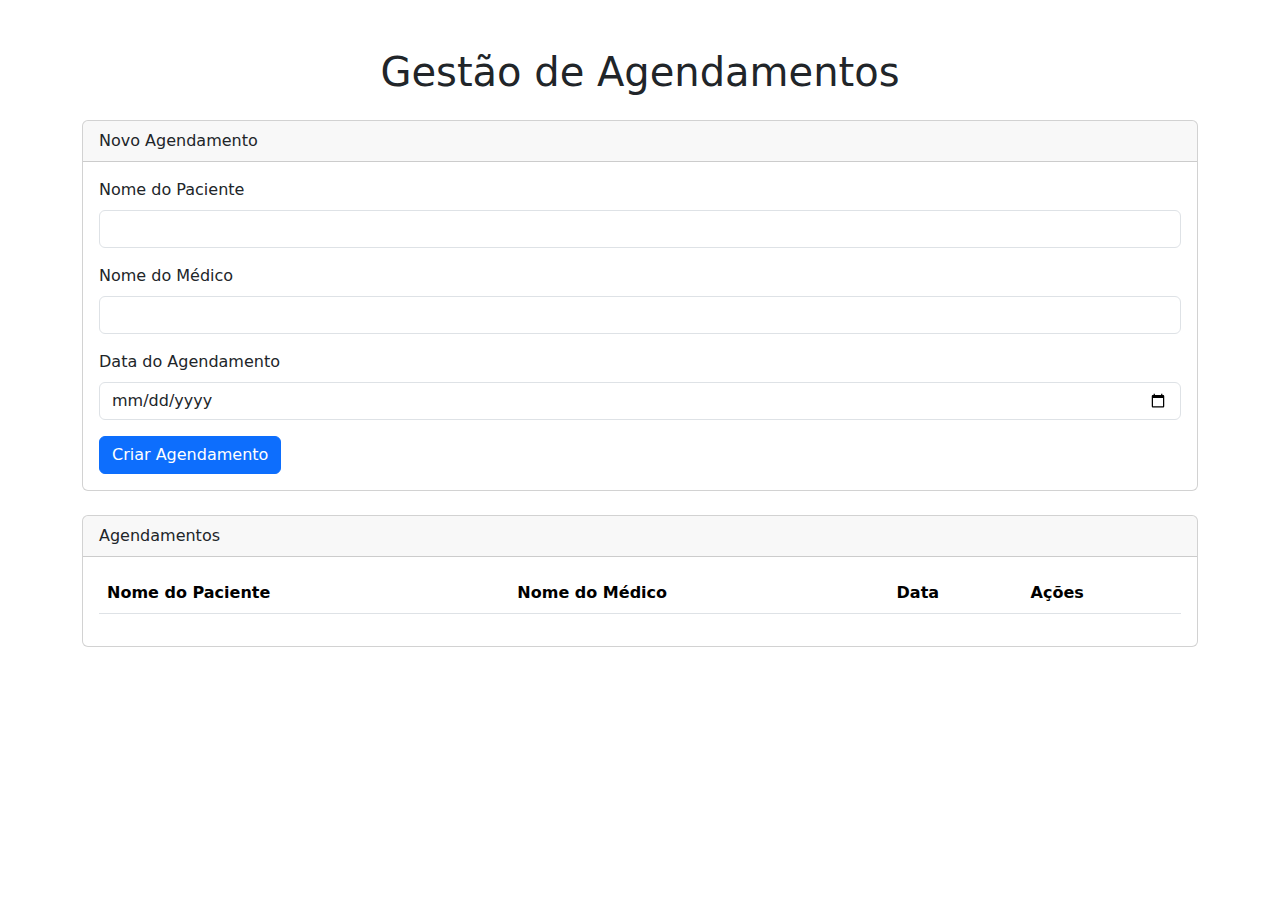
<file: public/index.html>
<!DOCTYPE html>
<html lang="pt-br">
<head>
    <meta charset="UTF-8">
    <meta name="viewport" content="width=device-width, initial-scale=1.0">
    <title>Gestão de Agendamentos</title>
    <link href="https://cdn.jsdelivr.net/npm/bootstrap@5.3.0/dist/css/bootstrap.min.css" rel="stylesheet">
    <link rel="stylesheet" href="styles.css">
</head>
<body>
    <div class="container mt-5">
        <h1 class="text-center mb-4">Gestão de Agendamentos</h1>
        
        <!-- Formulário de criação -->
        <div class="card mb-4">
            <div class="card-header">Novo Agendamento</div>
            <div class="card-body">
                <form id="createForm">
                    <div class="mb-3">
                        <label for="patientName" class="form-label">Nome do Paciente</label>
                        <input type="text" class="form-control" id="patientName" required>
                    </div>
                    <div class="mb-3">
                        <label for="doctorName" class="form-label">Nome do Médico</label>
                        <input type="text" class="form-control" id="doctorName" required>
                    </div>
                    <div class="mb-3">
                        <label for="appointmentDate" class="form-label">Data do Agendamento</label>
                        <input type="date" class="form-control" id="appointmentDate" required>
                    </div>
                    <button type="submit" class="btn btn-primary">Criar Agendamento</button>
                </form>
            </div>
        </div>

        <!-- Listagem de agendamentos -->
        <div class="card mb-4">
            <div class="card-header">Agendamentos</div>
            <div class="card-body">
                <table class="table table-striped" id="appointmentsTable">
                    <thead>
                        <tr>
                            <th>Nome do Paciente</th>
                            <th>Nome do Médico</th>
                            <th>Data</th>
                            <th>Ações</th>
                        </tr>
                    </thead>
                    <tbody></tbody>
                </table>
            </div>
        </div>
        
        <!-- Modal de edição -->
        <div class="modal fade" id="editModal" tabindex="-1" aria-labelledby="editModalLabel" aria-hidden="true">
            <div class="modal-dialog">
                <div class="modal-content">
                    <div class="modal-header">
                        <h5 class="modal-title" id="editModalLabel">Editar Agendamento</h5>
                        <button type="button" class="btn-close" data-bs-dismiss="modal" aria-label="Close"></button>
                    </div>
                    <div class="modal-body">
                        <form id="editForm">
                            <input type="hidden" id="editId">
                            <div class="mb-3">
                                <label for="editPatientName" class="form-label">Nome do Paciente</label>
                                <input type="text" class="form-control" id="editPatientName" required>
                            </div>
                            <div class="mb-3">
                                <label for="editDoctorName" class="form-label">Nome do Médico</label>
                                <input type="text" class="form-control" id="editDoctorName" required>
                            </div>
                            <div class="mb-3">
                                <label for="editAppointmentDate" class="form-label">Data do Agendamento</label>
                                <input type="date" class="form-control" id="editAppointmentDate" required>
                            </div>
                            <button type="submit" class="btn btn-primary">Salvar Alterações</button>
                        </form>
                    </div>
                </div>
            </div>
        </div>
    </div>

    <script src="https://cdn.jsdelivr.net/npm/bootstrap@5.3.0/dist/js/bootstrap.bundle.min.js"></script>
    <script>
        document.addEventListener('DOMContentLoaded', function() {
            const appointmentsTable = document.getElementById('appointmentsTable').querySelector('tbody');

            // Função para carregar agendamentos
            function loadAppointments() {
                fetch('/src/routes/api.php')
                    .then(response => response.json())
                    .then(data => {
                        appointmentsTable.innerHTML = '';
                        data.forEach(appointment => {
                            const row = document.createElement('tr');
                            row.innerHTML = `
                                <td>${appointment.patient_name}</td>
                                <td>${appointment.doctor_name}</td>
                                <td>${appointment.appointment_date}</td>
                                <td>
                                    <button class="btn btn-warning btn-sm" onclick="editAppointment(${appointment.id})">Editar</button>
                                    <button class="btn btn-danger btn-sm" onclick="deleteAppointment(${appointment.id})">Excluir</button>
                                </td>
                            `;
                            appointmentsTable.appendChild(row);
                        });
                    });
            }

            // Função para criar um novo agendamento
            document.getElementById('createForm').addEventListener('submit', function(event) {
                event.preventDefault();
                const patientName = document.getElementById('patientName').value;
                const doctorName = document.getElementById('doctorName').value;
                const appointmentDate = document.getElementById('appointmentDate').value;

                fetch('/src/routes/api.php', {
                    method: 'POST',
                    headers: { 'Content-Type': 'application/json' },
                    body: JSON.stringify({ patient_name: patientName, doctor_name: doctorName, appointment_date: appointmentDate })
                }).then(() => loadAppointments());
            });

            // Função para iniciar a edição de um agendamento
            window.editAppointment = function(id) {
                fetch(`/src/routes/api.php?id=${id}`)
                    .then(response => response.json())
                    .then(data => {
                        document.getElementById('editId').value = data.id;
                        document.getElementById('editPatientName').value = data.patient_name;
                        document.getElementById('editDoctorName').value = data.doctor_name;
                        document.getElementById('editAppointmentDate').value = data.appointment_date;
                        new bootstrap.Modal(document.getElementById('editModal')).show();
                    });
            }

            // Função para salvar alterações no agendamento
            document.getElementById('editForm').addEventListener('submit', function(event) {
                event.preventDefault();
                const id = document.getElementById('editId').value;
                const patientName = document.getElementById('editPatientName').value;
                const doctorName = document.getElementById('editDoctorName').value;
                const appointmentDate = document.getElementById('editAppointmentDate').value;

                fetch(`/src/routes/api.php?id=${id}`, {
                    method: 'PUT',
                    headers: { 'Content-Type': 'application/json' },
                    body: JSON.stringify({ patient_name: patientName, doctor_name: doctorName, appointment_date: appointmentDate })
                }).then(() => loadAppointments());
            });

            // Função para excluir um agendamento
            window.deleteAppointment = function(id) {
                fetch(`/src/routes/api.php?id=${id}`, {
                    method: 'DELETE'
                }).then(() => loadAppointments());
            }

            loadAppointments();
        });
    </script>
</body>
</html>
</file>
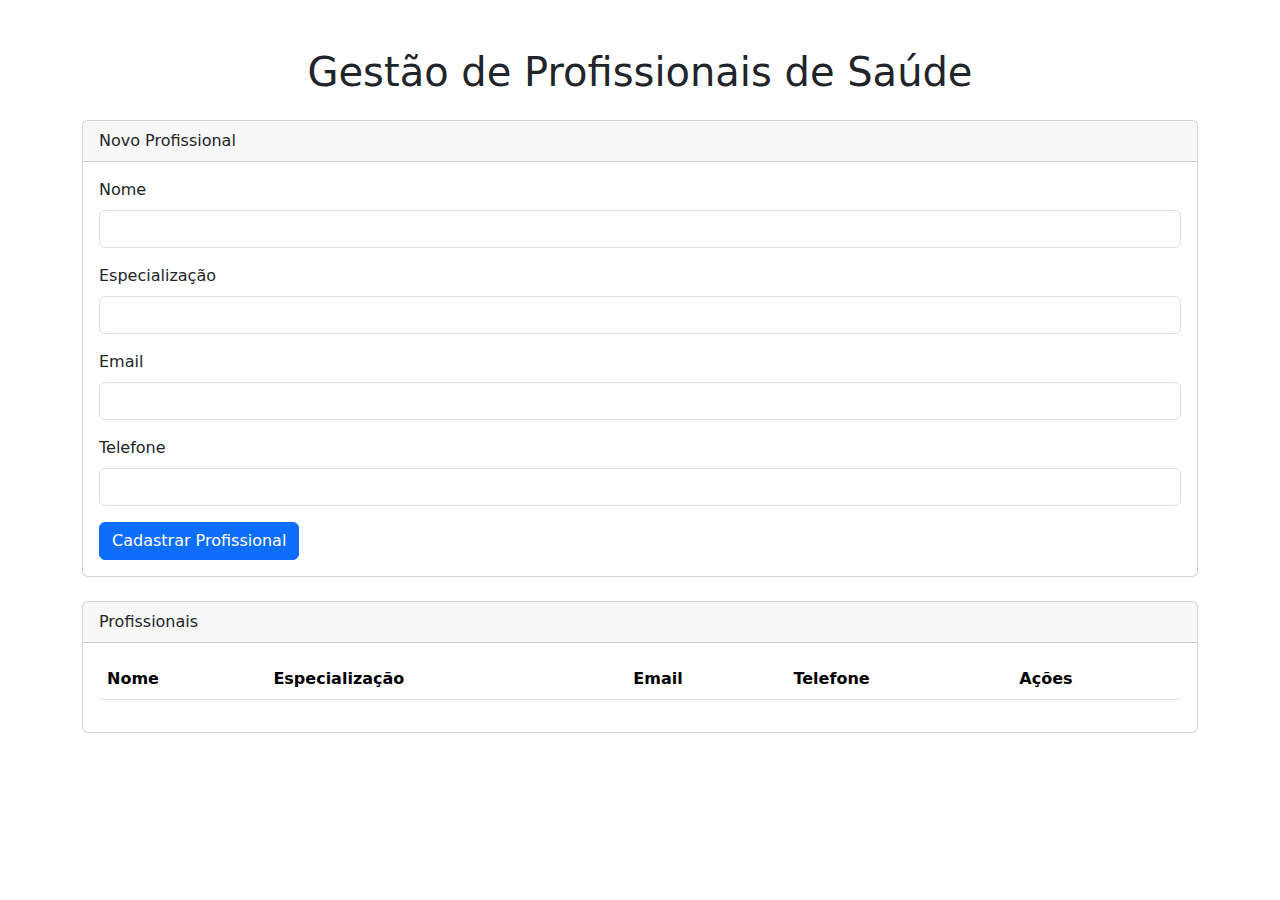
<file: public/professionals.html>
<!DOCTYPE html>
<html lang="pt-br">
<head>
    <meta charset="UTF-8">
    <meta name="viewport" content="width=device-width, initial-scale=1.0">
    <title>Gestão de Profissionais</title>
    <link href="https://cdn.jsdelivr.net/npm/bootstrap@5.3.0/dist/css/bootstrap.min.css" rel="stylesheet">
    <link rel="stylesheet" href="styles.css">
</head>
<body>
    <div class="container mt-5">
        <h1 class="text-center mb-4">Gestão de Profissionais de Saúde</h1>

        <!-- Alertas de feedback -->
        <div id="alertContainer" style="display: none;" class="alert"></div>

        <!-- Formulário de criação -->
        <div class="card mb-4">
            <div class="card-header">Novo Profissional</div>
            <div class="card-body">
                <form id="createProfessionalForm">
                    <div class="mb-3">
                        <label for="name" class="form-label">Nome</label>
                        <input type="text" class="form-control" id="name" required>
                    </div>
                    <div class="mb-3">
                        <label for="specialization" class="form-label">Especialização</label>
                        <input type="text" class="form-control" id="specialization" required>
                    </div>
                    <div class="mb-3">
                        <label for="email" class="form-label">Email</label>
                        <input type="email" class="form-control" id="email" required>
                    </div>
                    <div class="mb-3">
                        <label for="phone" class="form-label">Telefone</label>
                        <input type="text" class="form-control" id="phone" required>
                    </div>
                    <button type="submit" class="btn btn-primary">Cadastrar Profissional</button>
                </form>
            </div>
        </div>

        <!-- Listagem de profissionais -->
        <div class="card mb-4">
            <div class="card-header">Profissionais</div>
            <div class="card-body">
                <table class="table table-striped" id="professionalsTable">
                    <thead>
                        <tr>
                            <th>Nome</th>
                            <th>Especialização</th>
                            <th>Email</th>
                            <th>Telefone</th>
                            <th>Ações</th>
                        </tr>
                    </thead>
                    <tbody></tbody>
                </table>
            </div>
        </div>

        <!-- Modal de edição -->
        <div class="modal fade" id="editProfessionalModal" tabindex="-1" aria-labelledby="editProfessionalModalLabel" aria-hidden="true">
            <div class="modal-dialog">
                <div class="modal-content">
                    <div class="modal-header">
                        <h5 class="modal-title" id="editProfessionalModalLabel">Editar Profissional</h5>
                        <button type="button" class="btn-close" data-bs-dismiss="modal" aria-label="Close"></button>
                    </div>
                    <div class="modal-body">
                        <form id="editProfessionalForm">
                            <input type="hidden" id="editProfessionalId">
                            <div class="mb-3">
                                <label for="editName" class="form-label">Nome</label>
                                <input type="text" class="form-control" id="editName" required>
                            </div>
                            <div class="mb-3">
                                <label for="editSpecialization" class="form-label">Especialização</label>
                                <input type="text" class="form-control" id="editSpecialization" required>
                            </div>
                            <div class="mb-3">
                                <label for="editEmail" class="form-label">Email</label>
                                <input type="email" class="form-control" id="editEmail" required>
                            </div>
                            <div class="mb-3">
                                <label for="editPhone" class="form-label">Telefone</label>
                                <input type="text" class="form-control" id="editPhone" required>
                            </div>
                            <button type="submit" class="btn btn-primary">Salvar Alterações</button>
                        </form>
                    </div>
                </div>
            </div>
        </div>
    </div>

    <script src="https://cdn.jsdelivr.net/npm/bootstrap@5.3.0/dist/js/bootstrap.bundle.min.js"></script>
    <script>
        document.addEventListener('DOMContentLoaded', function() {
            const professionalsTable = document.getElementById('professionalsTable').querySelector('tbody');
            const alertContainer = document.getElementById('alertContainer');

            // Função para exibir alertas
            function showAlert(message, type) {
                alertContainer.innerText = message;
                alertContainer.className = `alert alert-${type}`;
                alertContainer.style.display = 'block';
                setTimeout(() => alertContainer.style.display = 'none', 3000);
            }

            // Função para carregar profissionais
            function loadProfessionals() {
                fetch('/src/routes/api.php?type=professional')
                    .then(response => response.json())
                    .then(data => {
                        professionalsTable.innerHTML = '';
                        data.forEach(professional => {
                            const row = document.createElement('tr');
                            row.innerHTML = `
                                <td>${professional.name}</td>
                                <td>${professional.specialization}</td>
                                <td>${professional.email}</td>
                                <td>${professional.phone}</td>
                                <td>
                                    <button class="btn btn-warning btn-sm" onclick="editProfessional(${professional.id})">Editar</button>
                                    <button class="btn btn-danger btn-sm" onclick="deleteProfessional(${professional.id})">Excluir</button>
                                </td>
                            `;
                            professionalsTable.appendChild(row);
                        });
                    });
            }

            // Função para criar um novo profissional
            document.getElementById('createProfessionalForm').addEventListener('submit', function(event) {
                event.preventDefault();
                const name = document.getElementById('name').value;
                const specialization = document.getElementById('specialization').value;
                const email = document.getElementById('email').value;
                const phone = document.getElementById('phone').value;

                fetch('/src/routes/api.php?type=professional', {
                    method: 'POST',
                    headers: { 'Content-Type': 'application/json' },
                    body: JSON.stringify({ name, specialization, email, phone })
                }).then(() => {
                    showAlert("Profissional cadastrado com sucesso!", "success");
                    loadProfessionals();
                }).catch(() => showAlert("Erro ao cadastrar o profissional.", "danger"));
            });

            // Função para iniciar a edição de um profissional
            window.editProfessional = function(id) {
                fetch(`/src/routes/api.php?type=professional&id=${id}`)
                    .then(response => response.json())
                    .then(data => {
                        document.getElementById('editProfessionalId').value = data.id;
                        document.getElementById('editName').value = data.name;
                        document.getElementById('editSpecialization').value = data.specialization;
                        document.getElementById('editEmail').value = data.email;
                        document.getElementById('editPhone').value = data.phone;
                        new bootstrap.Modal(document.getElementById('editProfessionalModal')).show();
                    });
            }

            // Função para salvar alterações no profissional
            document.getElementById('editProfessionalForm').addEventListener('submit', function(event) {
                event.preventDefault();
                const id = document.getElementById('editProfessionalId').value;
                const name = document.getElementById('editName').value;
                const specialization = document.getElementById('editSpecialization').value;
                const email = document.getElementById('editEmail').value;
                const phone = document.getElementById('editPhone').value;

                fetch(`/src/routes/api.php?type=professional&id=${id}`, {
                    method: 'PUT',
                    headers: { 'Content-Type': 'application/json' },
                    body: JSON.stringify({ name, specialization, email, phone })
                }).then(() => {
                    showAlert("Profissional atualizado com sucesso!", "success");
                    loadProfessionals();
                }).catch(() => showAlert("Erro ao atualizar o profissional.", "danger"));
            });

            // Função para excluir um profissional
            window.deleteProfessional = function(id) {
                fetch(`/src/routes/api.php?type=professional&id=${id}`, {
                    method: 'DELETE'
                }).then(() => {
                    showAlert("Profissional excluído com sucesso!", "success");
                    loadProfessionals();
                }).catch(() => showAlert("Erro ao excluir o profissional.", "danger"));
            }

            loadProfessionals();
        });
    </script>
</body>
</html>
</file>
<file: public/styles.css>
/* Não deu tempo ainda ... */
</file>
